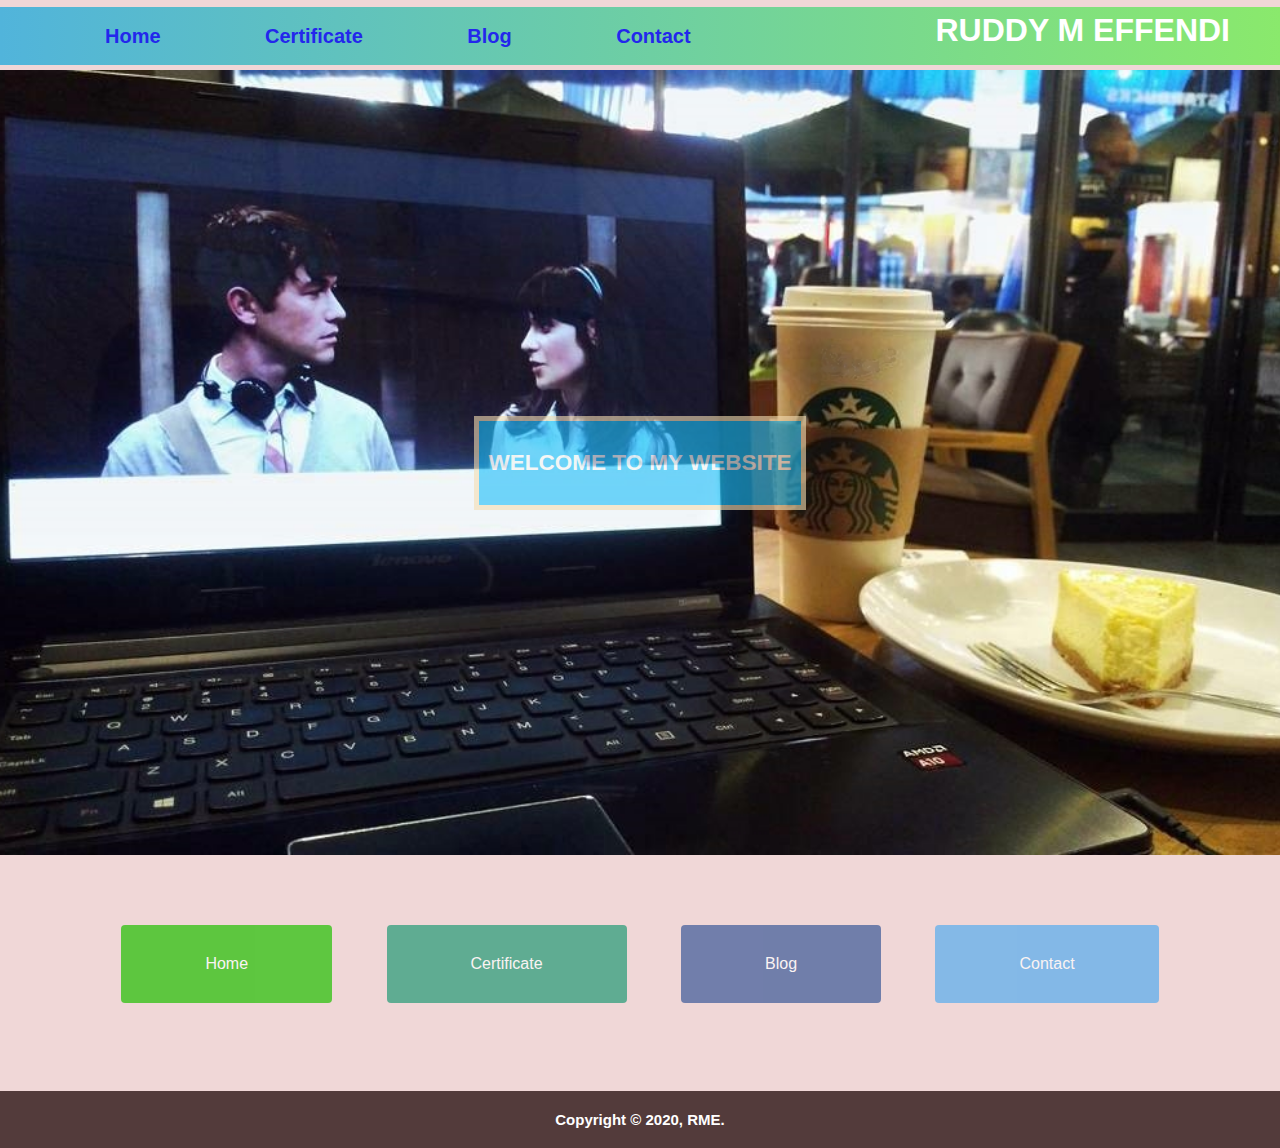
<file: index.html>
<!DOCTYPE html>
<html lang="id">
  <head>
    <meta charset="utf-8">
    <meta name="viewport" content="width=device-width,initial-scale=1.0">
    <link rel="stylesheet" type="text/css" href="style.css">
    <title>RME</title>
  </head>
  <body>
    <header>
      <div class="side-bar">
        <nav>
          <ul>
            <li><a href="index.html" class="home">Home</a></li>
            <li><a href="certificate.html" class="sertifikat">Certificate</a></li>
            <li><a href="" class="mblog">Blog</a></li>
            <li><a href="" class="kontak">Contact</a></li>
          </ul>
        </nav>
        <img src="sd.png"width="50px"id="sdbr" alt="">
       </div>
      <div class="WELCOME">
        <h1>RUDDY M EFFENDI</h1>
      <nav>
        <ul>
          <li><a href="index.html" class="home">Home</a></li>
          <li><a href="certificate.html" class="sertifikat">Certificate</a></li>
          <li><a href="" class="mblog">Blog</a></li>
          <li><a href="" class="kontak">Contact</a></li>
        </ul>
      </nav>
     </div>
     </header>
     <main>
      <section class="background">
        <a href=""><h2>WELCOME TO MY WEBSITE</h2></a>
      </section>
      <div class="btn-wrapper">
        <a href="index.html" class="btn homey">Home</a>
        <a href="certificate.html" class="btn sertificate">Certificate</a>
        <a href="#" class="btn blog">Blog</a>
        <a href="#" class="btn contact">Contact</a>
      </div>
    </main>
    <br>
    <footer><p> Copyright &copy; 2020, RME.</p></footer>
  </body>
</html>
</file>
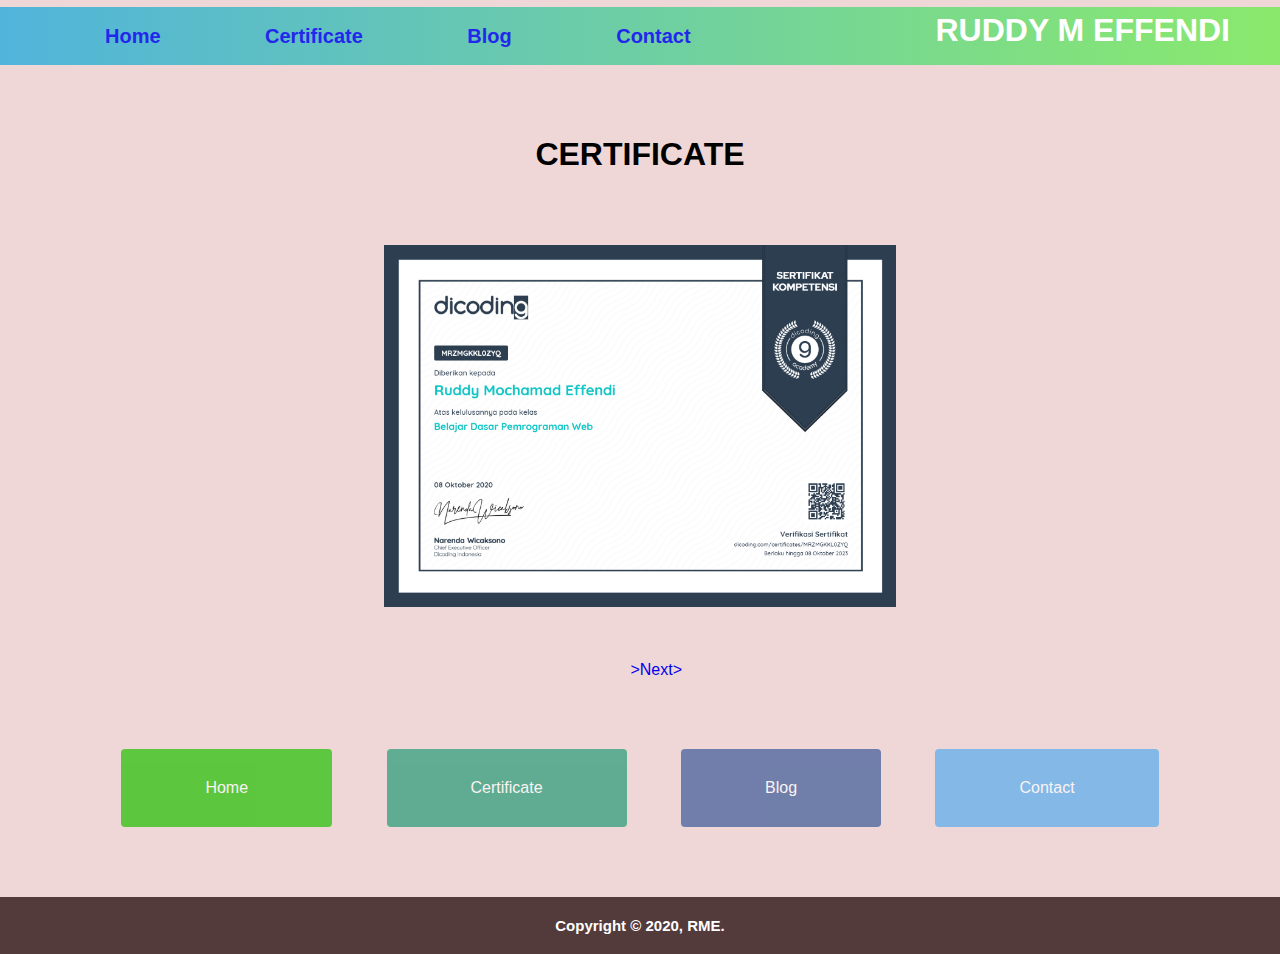
<file: certificate.html>
<!DOCTYPE html>
<html lang="id">
  <head>
    <meta charset="utf-8">
    <meta name="viewport" content="width=device-width,initial-scale=1.0">
    <link rel="stylesheet" type="text/css" href="style.css">
    <title></title>
  </head>
  <body>
    <header>
      <div class="side-bar">
        <nav>
          <ul>
            <li><a href="index.html" class="home">Home</a></li>
            <li><a href="certificate.html" class="sertifikat">Certificate</a></li>
            <li><a href="" class="mblog">Blog</a></li>
            <li><a href="" class="kontak">Contact</a></li>
          </ul>
        </nav>
       </div>
       <img src="sd.png"width="50px"id="sdbr" alt="">
      <div class="WELCOME">
        <h1>RUDDY M EFFENDI</h1>
      <nav>
        <ul>
          <li><a href="index.html" class="home">Home</a></li>
          <li><a href="certificate.html" class="sertifikat">Certificate</a></li>
          <li><a href="" class="mblog">Blog</a></li>
          <li><a href="" class="kontak">Contact</a></li>
        </ul>
      </nav>
     </div>
     </header>
    
      <div class="Certificate">
        <h1>CERTIFICATE</h1>
        <img src="Certficate/0.png" id="Certficate">
        <div class="bwh">
        <a href="#" onclick="sebelum()"><Prev<</a>
        
        <div class="click">
        <a href="#" onclick="ganti(0)">1</a>
        <a href="#" onclick="ganti(1)">2</a>
        <a href="#" onclick="ganti(2)">3</a>
        <a href="#" onclick="ganti(3)">4</a>
        <a href="#" onclick="ganti(4)">5</a>
        <a href="#" onclick="ganti(5)">6</a>
        <a href="#" onclick="ganti(6)">7</a>
        </div>
        
        <a href="#" onclick="lanjut()">>Next></a>
        </div>
      </div>
      <div class="btn-wrapper">
        <a href="index.html" class="btn homey">Home</a>
        <a href="certificate.html" class="btn sertificate">Certificate</a>
        <a href="#" class="btn blog">Blog</a>
        <a href="#" class="btn contact">Contact</a>
      </div>
    <footer><p> Copyright &copy; 2020, RME.</p></footer>
    <script>
      var nomor = 0;
      function ganti(angka){
        var lokasi = 'Certficate/'+ angka + '.png';
        document.getElementById('Certficate').src = lokasi;
        return false;
      }
      function sebelum (){
        nomor = nomor - 1;
        if(nomor< 0){
        nomor= 6;
        }
        var lokasi = 'Certficate/'+ nomor + '.png';
        document.getElementById('Certficate').src = lokasi;
        return false;
      }
      function lanjut (){
        nomor = nomor + 1;
        if(nomor> 6){
        nomor= 0;
        }
        var lokasi = 'Certficate/'+ nomor + '.png';
        document.getElementById('Certficate').src = lokasi;
        return false;
      }
    </script>
  </body>
</html>
</file>
<file: style.css>
body {
  margin: 0px;
  padding: 0px;
  font-family: sans-serif;
  background-color: rgb(240, 215, 215);
}
header{
  background: linear-gradient(to right, #51b4db, rgb(138, 233, 108));
  height: 40px;
  margin:  0px 0px 0px 0px;
  padding: 0px 0px 18px 0px ;
}
#sdbr{
  display:none;
}
.WELCOME h1{
  float: right;
  margin-top: 5px;
  color: white;
  margin-right: 50px;
  font-family: -apple-system, BlinkMacSystemFont, 'Segoe UI', Roboto, Oxygen, Ubuntu, Cantarell, 'Open Sans', 'Helvetica Neue', sans-serif;
}
/*side bar navigasi*/
.side-bar{
  display: none;
}

ul{
  margin: 7px;
  padding-top: 18px;
  margin-left: 15px;
}
li{
  display: inline;
  margin: 70px 50px 70px 50px;
  padding: 20px 0px 20px 0px;
  font-size: 20px ;
  font-weight: bolder;
}
li a{
  text-decoration: none;
  color: rgb(35, 39, 236);
}
li a:hover{
  color:  rgb(138, 233, 108);
}

.background{
  background-image: url(bg.jpg);
  background-size: cover;
  position: relative;
  background-position: bottom;
  display: flex;
  justify-content: center;
  align-items: center;
  height: 65vh;
  width: 100%;
  padding: 100px 0px 100px 0px;
}

.background a {
  border: 5px solid wheat;
  margin: 0px;
  font-size: 20px;
  color:rgb(250, 249, 246);
  padding: 10px;
  font-size: 15px;
  font-weight: bolder;
  background-color: #1abefa;
  opacity: 0.6;
}
.background a{
  text-decoration: none;
}
.background a:hover{
  border-color:  wheat ;
  color:rgb(250, 249, 246);
  opacity: 1;
}
.btn-wrapper {
  text-align: center;
  margin: 20px 0;
  padding: 50px;
  
}

.sertificate {
  background-color: #239b76;
  text-decoration: none;
}

.blog {
 background-color: #3b5998;
 margin-right: 50px;
 margin-left: 50px;
 text-decoration: none;
}
.homey{
  background-color: #20c000;
  text-decoration: none; 
  margin-right: 50px;
}

.contact {
  background-color: #55acee;
  text-decoration: none;
}

.btn {
  padding: 30px 84px 30px 84px;
  color: white;
  display: inline-block;
  opacity: 0.7;
  border-radius: 4px;
  text-align: center;
}
.btn:hover {
  opacity: 1;
}

footer{
  text-align: center;
  background-color: rgb(83, 59, 59);
  height:10px 0px 10px 0px;
  color: #ffffff;
  padding: 5px ;
  font-size: 15px;
  font-weight: bolder;
  margin: 0px 0px 0px 0px;
}

.Certificate h1{
  text-align: center;
  padding-bottom: 50px;
  padding-top: 50px;
}
.Certificate img{
  position: relative;
  display: inline;
  width: 40%;
  margin: 0% 15% 0% 15% ;
  padding: 0% 15% 0% 15% ;
 
}
.Certificate a {
  display:inline-block;
  text-decoration: none;
}
.click{
  display: none;
}
.bwh{
  margin: 0px 50px 0px 50px;
  padding-top: 50px;
  padding-left: 45%;
  padding-right: 20%;
  display: inline-block;
}

/* responsive */

@media all and (max-width: 1000px) {
.sertifikat{
    display: none;
  }
.mblog{
    display: none;
  }
.kontak{
    display: none;
  }
.btn{
    margin-bottom: 80px;
  }
.home{
  display: none;
}
#sdbr{
  display: block;
  float: right;
}
.WELCOME h1{
  text-align: center;
  margin-top: 5px;
  color: white;
  margin-right: 35%;
  font-family: -apple-system, BlinkMacSystemFont, 'Segoe UI', Roboto, Oxygen, Ubuntu, Cantarell, 'Open Sans', 'Helvetica Neue', sans-serif;
}
.homey{
  background-color: #20c000;
  text-decoration: none; 
  margin-left: 50px;
}

.Certificate img{
    position: relative;
    display: inline-block;
    width: 40%; 
}
.Certificate a {
  display: inline-block;
  text-decoration: none;
}
.bwh{
  margin: 0px 50px 0px 50px;
  padding-top: 50px;
  padding-left: 42%;
  padding-right: 20%;
  display: inline-block;
}

}
@media all and (max-width: 670px) {
  
.sertifikat{
    display: none;
  }
.mblog{
    display: none;
  }
.kontak{
    display: none;
  }
.btn{
    margin-bottom: 80px;
  }
.home{
  display: none;
}
#sdbr{
  display: block;
  float: right;
}
.WELCOME h1{
  text-align: center;
  margin-top: 5px;
  color: white;
  margin-right: 70px;
  font-family: -apple-system, BlinkMacSystemFont, 'Segoe UI', Roboto, Oxygen, Ubuntu, Cantarell, 'Open Sans', 'Helvetica Neue', sans-serif;
}
.Certificate img{
    position: unset;
    display: inline-flexbox;
    width: 100%;
    margin: 0% 1% 0% 1% ;
    padding: 0% 1% 0% 1% ;
}
.Certificate a {
  display: inline;
  text-decoration: none;
  margin: 0% 10% 0% 22%;
  padding: 0px 0px 0px 0px;
}
.bwh{
  margin: 0px 50px 0px 50px;
  padding-top: 50px;
  padding-left: 25%;
  padding-right: 20%;
  display: inline-block;
}
}
</file>
